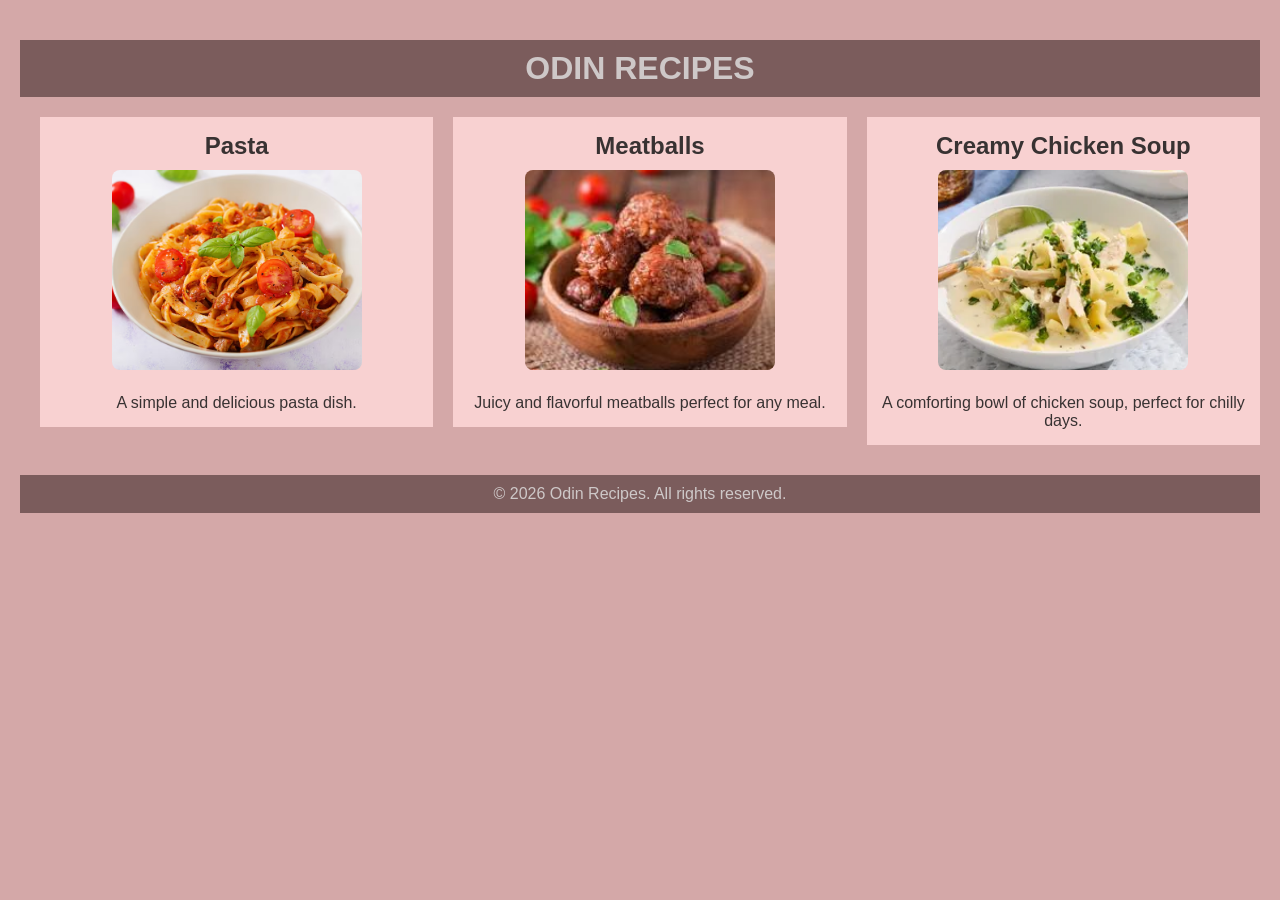
<file: index.html>
<!DOCTYPE html>
<html lang="en">

<head>
    <meta charset="UTF-8">
    <meta name="viewport" content="width=device-width, initial-scale=1.0">
    <title>Odin Recipes</title>
    <link rel="stylesheet" href="styles.css">
</head>

<body>
    <header>
        <h1>ODIN RECIPES</h1>
    </header>
    <div class="grid-container">
        <ul class="recipe-list grid">
            <li>
                <div class="recipe-intro">
                    <h2><a href="recipes/pasta.html" class="recipe-title">Pasta
                        <br><img src="images/pasta.jpg" class="intro-image" alt="A delicious plate of pasta">
                    </a></h2><br>

                    <p>A simple and delicious pasta dish.</p>
                </div>
            </li>
            <li>
                <div class="recipe-intro">
                    <h2><a href="recipes/meatball.html" class="recipe-title">Meatballs
                        <br><img src="images/meatballs.jpg" class="intro-image" alt="A delicious plate of pasta">
                    </a></h2><br>
                    <p>Juicy and flavorful meatballs perfect for any meal.</p>
                </div>
            </li>
            <li>
                <div class="recipe-intro">
                    <h2><a href="recipes/chickensoup.html" class="recipe-title">Creamy Chicken Soup
                        <br><img src="images/soup.jpg" class="intro-image" alt="A delicious plate of pasta">
                    </a></h2><br>
                    <p>A comforting bowl of chicken soup, perfect for chilly days.</p>
                </div>
            </li>
        </ul>
    </div>
    <footer>
        <p>&copy; 2026 Odin Recipes. All rights reserved.</p>
    </footer>
</body>

</html>
</file>
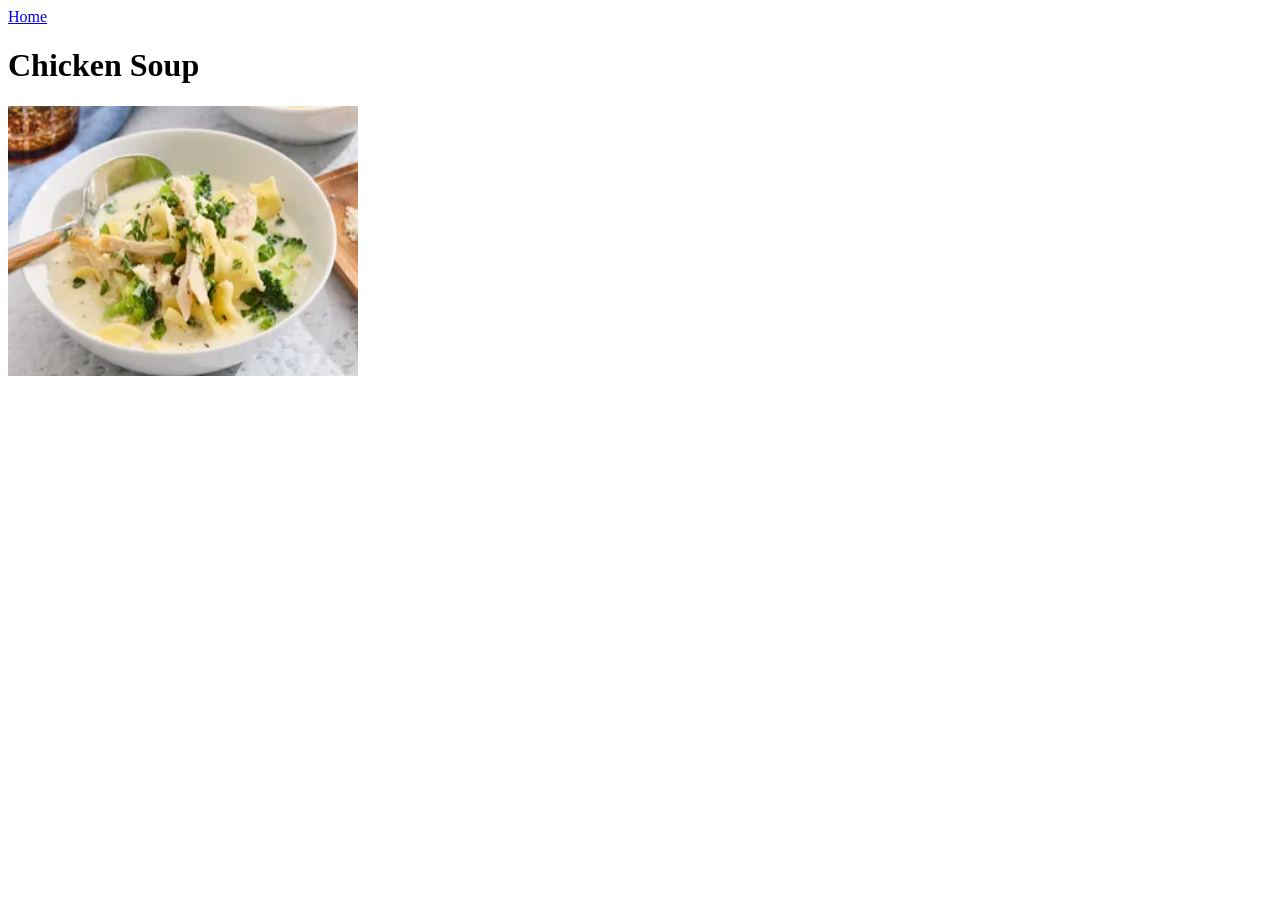
<file: recipes/chickensoup.html>
<!DOCTYPE html>
<html lang="en">
<head>
    <meta charset="UTF-8">
    <meta name="viewport" content="width=device-width, initial-scale=1.0">
    <title>Pasta</title>
</head>
<body>
    <nav>
        <a href="../index.html">Home</a>
    </nav>
    <h1>Chicken Soup</h1>
    <img src="../images/soup.jpg" alt="A delicious plate of chicken soup" width="350" height="270">
</body>
</html>
</file>
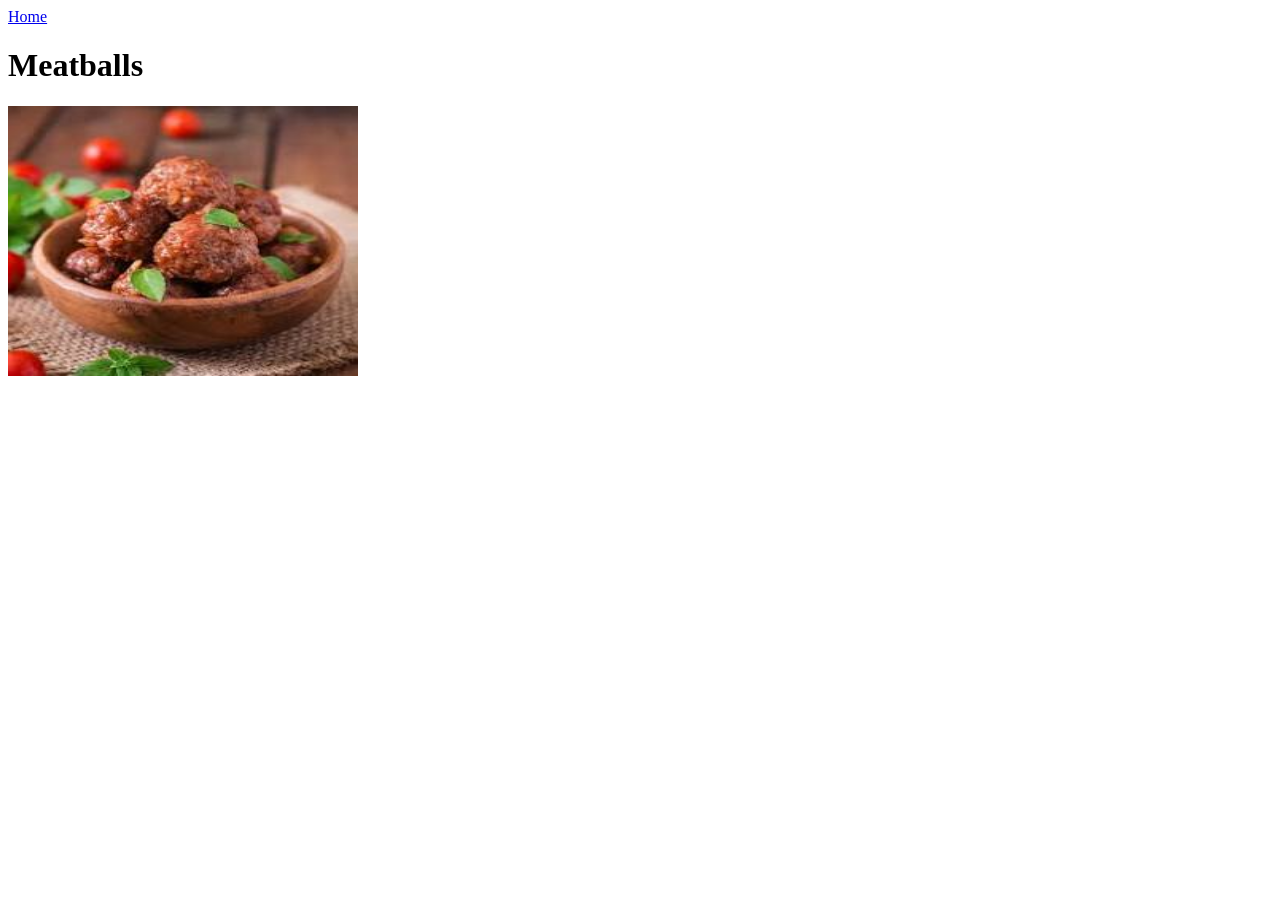
<file: recipes/meatball.html>
<!DOCTYPE html>
<html lang="en">
<head>
    <meta charset="UTF-8">
    <meta name="viewport" content="width=device-width, initial-scale=1.0">
    <title>Pasta</title>
</head>
<body>
    <nav>
        <a href="../index.html">Home</a>
    </nav>
    <h1>Meatballs</h1>
    <img src="../images/meatballs.jpg" alt="A delicious plate of meatballs" width="350" height="270">
</body>
</html>
</file>
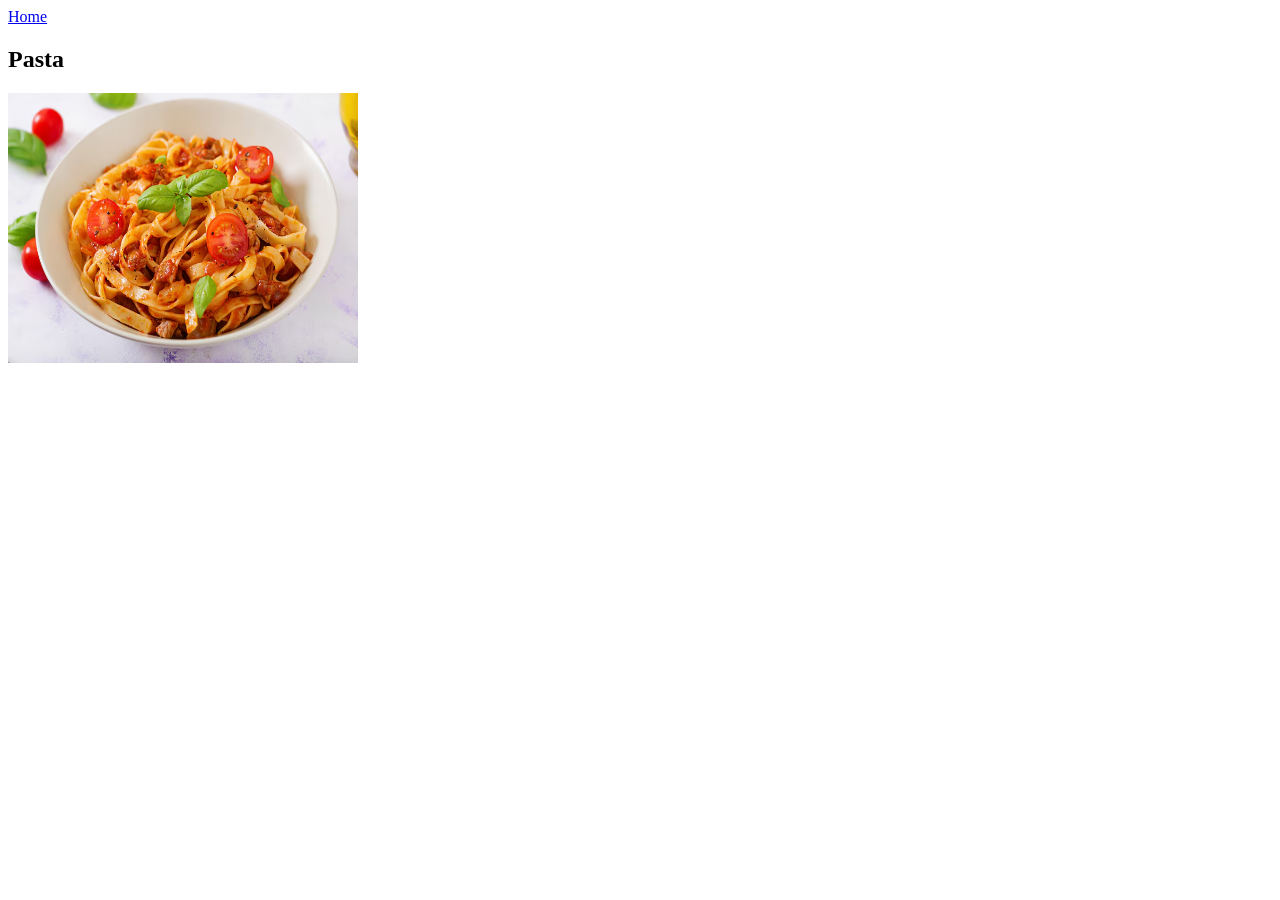
<file: recipes/pasta.html>
<!DOCTYPE html>
<html lang="en">
<head>
    <meta charset="UTF-8">
    <meta name="viewport" content="width=device-width, initial-scale=1.0">
    <title>Pasta</title>
</head>
<body>
    <nav>
        <a href="../index.html">Home</a>
    </nav>
    <section class="recipe">
        <h1>Pasta</h1>
        <img src="../images/pasta.jpg" alt="A delicious plate of pasta" width="350" height="270">
    </section>
</body>
</html>
</file>
<file: styles.css>
:root {
  --primary-color: #d4a8a8;
  --secondary-color: #7b5c5c;
  --grid-container-color: #c9c9c9;
  --default-font-color: #383232;
  --secondary-font-color: #cec8c8;
  ---accent-color: #1f1a1a;
  --default-font: 'Arial', sans-serif;
  --font-size: 16px;
  --font-color: #383232;
}


* {
    margin: 0;
    padding: 0;
    box-sizing: border-box;
}

body {
    font-family: var(--default-font);
    font-size: var(--font-size);
    background-color: var(--primary-color);
    color: var(--default-font-color);
    padding: 20px;
}

.grid {
    display: grid;
    grid-template-columns: repeat(auto-fit, minmax(250px, 1fr));
    gap: 20px;
    margin-top: 20px;
}

.recipe-list {
    list-style-type: none;
    padding: 0;
    margin: 10px;
}

.recipe-intro {
    background-color: var(--recipe-intro-bg-color, #f8d1d1);
    width: 100%;
    padding: 15px;
    border-radius: 0px;
    margin: 10px;
    text-align: center;
}

.recipe-intro:hover {
    background-color: #71515127;
    transform: scale(1.02);
    transition: background-color 0.3s ease;
}

.recipe-title {
    color: var(--default-font-color);
    text-decoration: none;
}

.recipe-title:hover {
    color: var(--accent-color);
    font-weight: bold;
    font-size: 1.1em;
}

.intro-image {
    width: 250px;
    height: 200px;
    border-radius: 8px;
    object-fit: cover;
    margin-top: 10px;}

.intro-image:hover {
    transform: scale(1.05);
    transition: transform 0.3s ease;
}

footer, header {
    margin-top: 20px;
    text-align: center;
    color: var(--secondary-font-color);
    background-color: var(--secondary-color);
    padding: 10px;
}
</file>
